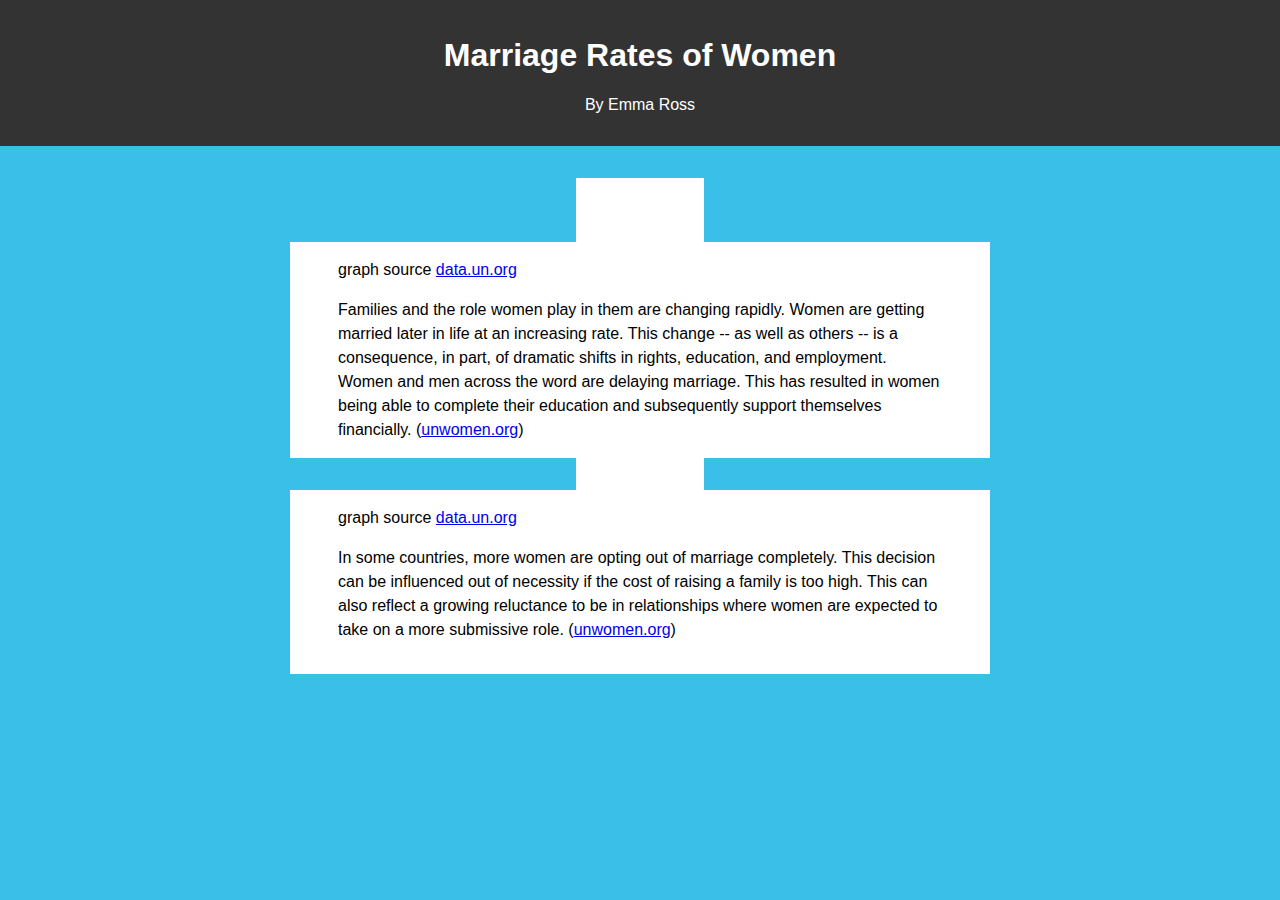
<file: index.html>
<!DOCTYPE html>
<html>

<head>
  <meta charset="utf-8">
  <meta name="viewport" content="width=device-width, initial-scale=1">
  <title> Marriage Rates of Women </title>
  <link rel="stylesheet" href="styles/main.css">
</head>

<body>

  <header>

    <h1>Marriage Rates of Women</h1>

    <p>By Emma Ross</p>
  </header>





  <!-- add the div BELOW this comment -
       the 'container' DIV must be EMPTY   -->
<article>
  <section class="graph">

    <div id="container"></div>

  </section>

  <section class="text">

    <p>graph source <a href="http://data.un.org/DocumentData.aspx?id=322">data.un.org</a></p>

    <p>Families and the role women play in them are changing rapidly. Women are getting married later in life at an increasing rate.  This change -- as well as others -- is a consequence, in part, of dramatic shifts in rights, education, and employment.  Women and men across the word are delaying marriage.  This has resulted in women being able to complete their education and subsequently support themselves financially. (<a href="https://www.unwomen.org/-/media/headquarters/attachments/sections/library/publications/2019/progress-of-the-worlds-women-2019-2020-en.pdf?la=en&vs=3512">unwomen.org</a>)</p>

  </section>

  <section class="graph2">

    <div id="container2"></div>

  </section>

  <section class="text2">

  <p>graph source <a href="http://data.un.org/DocumentData.aspx?id=322">data.un.org</a></p>

  <p>In some countries, more women are opting out of marriage completely.  This decision can be influenced out of necessity if the cost of raising a family is too high.  This can also reflect a growing reluctance to be in relationships where women are expected to take on a more submissive role. (<a href="https://www.unwomen.org/-/media/headquarters/attachments/sections/library/publications/2019/progress-of-the-worlds-women-2019-2020-en.pdf?la=en&vs=3512">unwomen.org</a>)</p>

  </section>
</article>




  <p></p>


  <!-- add the SCRIPT elements BELOW this comment ...
       ALL SCRIPTS GO BELOW THIS LINE -->
       <script src="https://code.highcharts.com/highcharts.js"></script>

       <!-- change the Highcharts theme -->
       <script src="https://code.highcharts.com/themes/grid-light.js"></script>

       <!-- add Highcharts print and export features - optional -->
       <script src="https://code.highcharts.com/modules/exporting.js"></script>

       <!-- add file for your own JavaScript code - this creates the chart -
            note, it is in the scripts/ folder  -->
       <script src="scripts/main.js"></script>


</body>
</html>
</file>
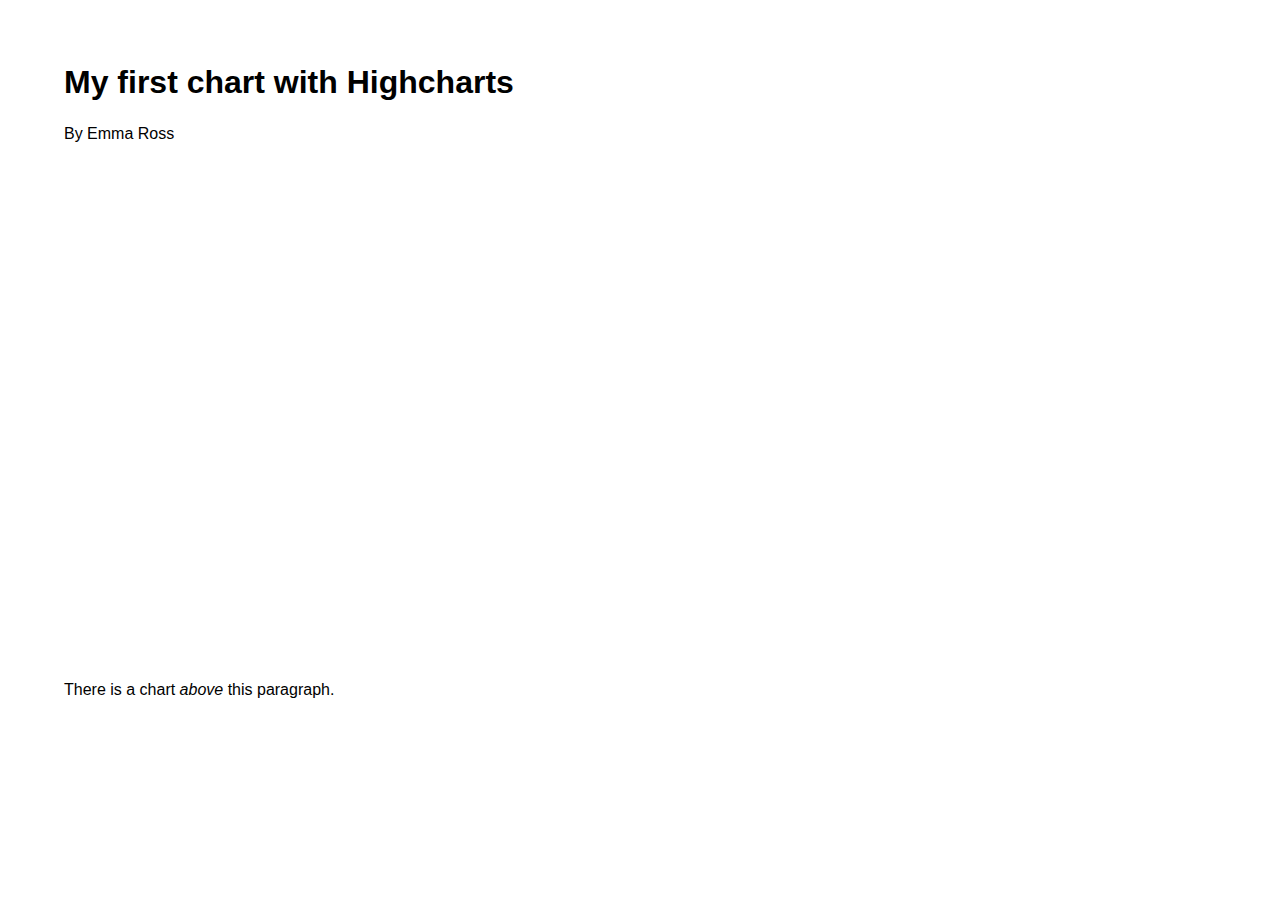
<file: first_chart.html>
<!DOCTYPE html>
<html>

<head>
  <meta charset="utf-8">
  <meta name="viewport" content="width=device-width, initial-scale=1">
  <title> My first chart with Highcharts </title>
  <link rel="stylesheet" href="styles/first_chart.css">
</head>

<body>

  <h1>My first chart with Highcharts</h1>

  <p>By Emma Ross</p>

  <!-- add the div BELOW this comment -
       the 'container' DIV must be EMPTY   -->
<div id="container"></div>



  <p>There is a chart <em>above</em> this paragraph.</p>


  <!-- add the SCRIPT elements BELOW this comment ...
       ALL SCRIPTS GO BELOW THIS LINE -->
       <script src="https://code.highcharts.com/highcharts.js"></script>

       <!-- change the Highcharts theme -->
       <script src="https://code.highcharts.com/themes/grid-light.js"></script>

       <!-- add Highcharts print and export features - optional -->
       <script src="https://code.highcharts.com/modules/exporting.js"></script>

       <!-- add file for your own JavaScript code - this creates the chart -
            note, it is in the scripts/ folder  -->
       <script src="scripts/first_chart.js"></script>



  <!-- DO NOT write anything below these required tags -->
</body>
</html>
</file>
<file: styles/main.css>
html {
    box-sizing: border-box;
}

* {
    box-sizing: inherit;
}

body {
    font-family: 'Arial', sans-serif;
    color: #000;
    background: #3abfe8;
    margin: 0;
}

article {
    display: flex;
    flex-direction: column;
    align-items: center;
}

section {
    max-width: 70%;
}

header {
    color: #fff;
    background: #333;
    text-align: center;
    padding: 1rem 3rem;
}

#container {
    background: #fff;
    margin: 2rem 2rem 0 2rem;
    padding: 2rem 2rem 0 2rem;
}

#container2 {
    background: #fff;
    margin: 0 2rem 0 2rem;
    padding: 2rem 2rem 0 2rem;
}

.text {
  background: #fff;
  color: #000;
  padding: 0 3rem 0 3rem;
  font-size: 1rem;
  line-height: 1.5rem;
  max-width: 700px;
}

.text2 {
    background: #fff;
    color: #000;
    padding: 0 3rem 1rem 3rem;
    font-size: 1rem;
    line-height: 1.5rem;
    margin-bottom: 2.5rem;
    max-width: 700px;
}

.graph {
  background: #fff;
  margin-top: 2rem;
  max-width: 700px;
}

.graph2 {
  background: #fff;
  max-width: 700px;
}


@media screen and (max-width: 378px) {
  body {
    background: #fff;
  }
  header {
    max-width: 100%;
  }
  #container {
      width: 400px;
  }
  #container2 {
      width: 400px;
  }
  .text {
    padding-left: 6rem;
  }
  .text2{
    padding-left: 6rem;
  }
}
</file>
<file: styles/first_chart.css>
html {
  font-size: 100%;
  box-sizing: border-box;
}

* {
  box-sizing: inherit;
}

body {
  background: #fff;
  color: #000;
  font-family: 'Verdana', sans-serif;
  margin: 4rem;
  /* note, this will not work for all page layouts */
}

/*  the #container div (below) holds ONE chart  */
#container {
  width: 60%;
  height: 500px;
}

p {
  line-height: 1.5;
}

/* link styles */
a {
  color: #0287b3;
}

a:hover {
  color: #3ecbfa;
}

/* media queries below - CHANGE if needed so your chart works well on phones */
@media screen and (max-width: 700px) {
  body {
    margin: 1rem;
  }

  #container {
    width: 100%;
  }
}
</file>
